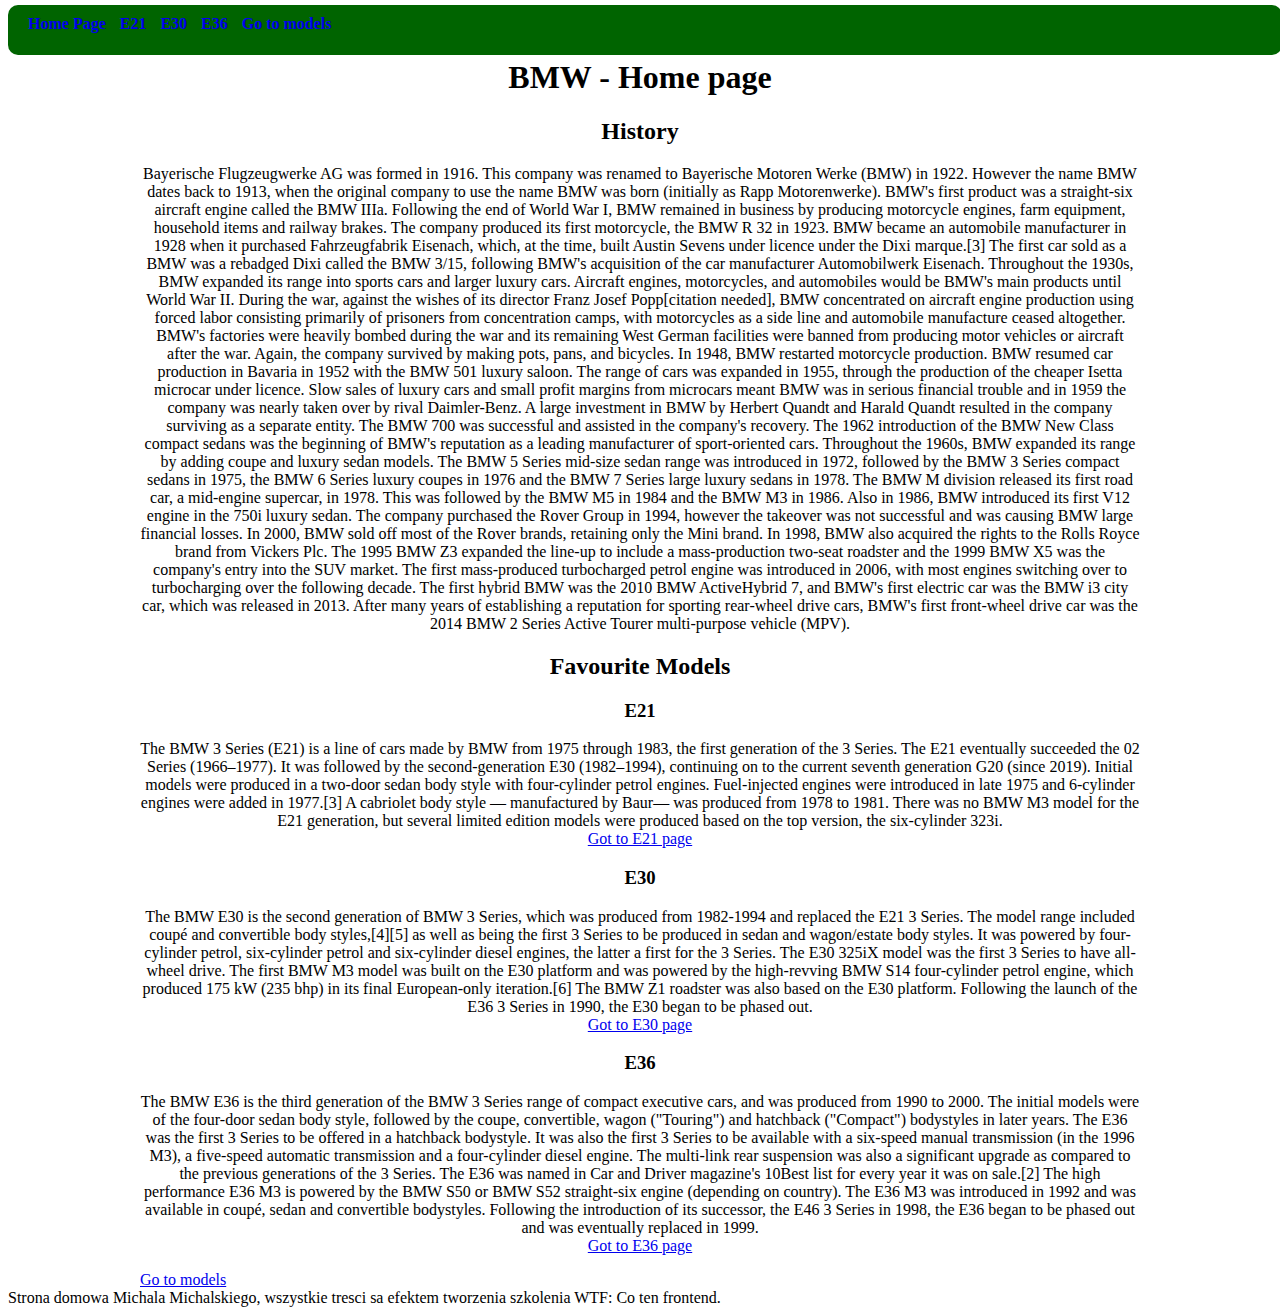
<file: index.html>
<!DOCTYPE html>
<html lang="en">

<head>
  <meta charset="UTF-8">
  <meta name="viewport" content="width=device-width, initial-scale=1.0">
  <meta http-equiv="X-UA-Compatible" content="ie=edge">
  <title>Document</title>
  <link href="style.css" rel="stylesheet" type="text/css">
</head>

<body>

  <header class="body__header">
    <a class="header__a--index"  href="index.html">Home Page</a>
    <a class="header__a--E21" href="E21.html">E21</a>
    <a class="header__a--E30" href="E30.html">E30</a>
    <a class="header__a--E36"  href="E36.html">E36</a>
    <a class="header__a--models"  href="#models">Go to models</a>
  </header>
  <main class="body__main">
    <header>
      <h1 class="main__header">BMW - Home page</h1>
    </header>
    <section class="main__section", class="main__section--history">
      <h2 class="section__header2", class="section__header2--history">History</h2>
      <p>Bayerische Flugzeugwerke AG was formed in 1916. This company was renamed to Bayerische Motoren Werke (BMW) in
        1922. However the name BMW dates back to 1913, when the original company to use the name BMW was born (initially
        as Rapp Motorenwerke). BMW's first product was a straight-six aircraft engine called the BMW IIIa. Following the
        end of World War I, BMW remained in business by producing motorcycle engines, farm equipment, household items
        and railway brakes. The company produced its first motorcycle, the BMW R 32 in 1923.
        BMW became an automobile manufacturer in 1928 when it purchased Fahrzeugfabrik Eisenach, which, at the time,
        built Austin Sevens under licence under the Dixi marque.[3] The first car sold as a BMW was a rebadged Dixi
        called the BMW 3/15, following BMW's acquisition of the car manufacturer Automobilwerk Eisenach. Throughout the
        1930s, BMW expanded its range into sports cars and larger luxury cars.

        Aircraft engines, motorcycles, and automobiles would be BMW's main products until World War II. During the war,
        against the wishes of its director Franz Josef Popp[citation needed], BMW concentrated on aircraft engine
        production using forced labor consisting primarily of prisoners from concentration camps, with motorcycles as a
        side line and automobile manufacture ceased altogether. BMW's factories were heavily bombed during the war and
        its remaining West German facilities were banned from producing motor vehicles or aircraft after the war. Again,
        the company survived by making pots, pans, and bicycles. In 1948, BMW restarted motorcycle production. BMW
        resumed car production in Bavaria in 1952 with the BMW 501 luxury saloon. The range of cars was expanded in
        1955, through the production of the cheaper Isetta microcar under licence. Slow sales of luxury cars and small
        profit margins from microcars meant BMW was in serious financial trouble and in 1959 the company was nearly
        taken over by rival Daimler-Benz. A large investment in BMW by Herbert Quandt and Harald Quandt resulted in the
        company surviving as a separate entity. The BMW 700 was successful and assisted in the company's recovery.

        The 1962 introduction of the BMW New Class compact sedans was the beginning of BMW's reputation as a leading
        manufacturer of sport-oriented cars. Throughout the 1960s, BMW expanded its range by adding coupe and luxury
        sedan models. The BMW 5 Series mid-size sedan range was introduced in 1972, followed by the BMW 3 Series compact
        sedans in 1975, the BMW 6 Series luxury coupes in 1976 and the BMW 7 Series large luxury sedans in 1978.

        The BMW M division released its first road car, a mid-engine supercar, in 1978. This was followed by the BMW M5
        in 1984 and the BMW M3 in 1986. Also in 1986, BMW introduced its first V12 engine in the 750i luxury sedan.

        The company purchased the Rover Group in 1994, however the takeover was not successful and was causing BMW large
        financial losses. In 2000, BMW sold off most of the Rover brands, retaining only the Mini brand.

        In 1998, BMW also acquired the rights to the Rolls Royce brand from Vickers Plc.

        The 1995 BMW Z3 expanded the line-up to include a mass-production two-seat roadster and the 1999 BMW X5 was the
        company's entry into the SUV market.

        The first mass-produced turbocharged petrol engine was introduced in 2006, with most engines switching over to
        turbocharging over the following decade. The first hybrid BMW was the 2010 BMW ActiveHybrid 7, and BMW's first
        electric car was the BMW i3 city car, which was released in 2013. After many years of establishing a reputation
        for sporting rear-wheel drive cars, BMW's first front-wheel drive car was the 2014 BMW 2 Series Active Tourer
        multi-purpose vehicle (MPV).
      </p>
    </section>

    <section class="main__section", class="main_section--models" id="models">
      <h2 class="section__header2", class="section__header2--models">Favourite Models</h2>
      <section class="header2__section">
        <h3 class="section_header3" class="section_header3--E21">E21</h3>
        <p>
          The BMW 3 Series (E21) is a line of cars made by BMW from 1975 through 1983, the first generation of the 3
          Series. The E21 eventually succeeded the 02 Series (1966–1977). It was followed by the second-generation E30
          (1982–1994), continuing on to the current seventh generation G20 (since 2019).

          Initial models were produced in a two-door sedan body style with four-cylinder petrol engines. Fuel-injected
          engines were introduced in late 1975 and 6-cylinder engines were added in 1977.[3] A cabriolet body style —
          manufactured by Baur— was produced from 1978 to 1981.

          There was no BMW M3 model for the E21 generation, but several limited edition models were produced based on
          the top version, the six-cylinder 323i.
        </br>
          <a href="E21.html">Got to E21 page</a>
        </p>
      </section>
      <section class="header2__section">
        <h3 class="section_header3" class="section_header3--E30">E30</h3>
        <p> The BMW E30 is the second generation of BMW 3 Series, which was produced from 1982-1994 and replaced the E21
          3 Series.

          The model range included coupé and convertible body styles,[4][5] as well as being the first 3 Series to be
          produced in sedan and wagon/estate body styles. It was powered by four-cylinder petrol, six-cylinder petrol
          and six-cylinder diesel engines, the latter a first for the 3 Series. The E30 325iX model was the first 3
          Series to have all-wheel drive.

          The first BMW M3 model was built on the E30 platform and was powered by the high-revving BMW S14 four-cylinder
          petrol engine, which produced 175 kW (235 bhp) in its final European-only iteration.[6] The BMW Z1 roadster
          was also based on the E30 platform.

          Following the launch of the E36 3 Series in 1990, the E30 began to be phased out. <br>
          <a class="header__a" href="E30.html">Got to E30 page</a>
        </p>
      </section>
      <section class="header2__section">
        <h3 class="section_header3" class="section_header3--E36">E36</h3>
        <p>
          The BMW E36 is the third generation of the BMW 3 Series range of compact executive cars, and was
          produced from 1990 to 2000. The initial models were of the four-door sedan body style, followed by the
          coupe, convertible, wagon ("Touring") and hatchback ("Compact") bodystyles in later years.

          The E36 was the first 3 Series to be offered in a hatchback bodystyle. It was also the first 3 Series to
          be available with a six-speed manual transmission (in the 1996 M3), a five-speed automatic transmission
          and a four-cylinder diesel engine. The multi-link rear suspension was also a significant upgrade as
          compared to the previous generations of the 3 Series.

          The E36 was named in Car and Driver magazine's 10Best list for every year it was on sale.[2]

          The high performance E36 M3 is powered by the BMW S50 or BMW S52 straight-six engine (depending on
          country). The E36 M3 was introduced in 1992 and was available in coupé, sedan and convertible
          bodystyles.

          Following the introduction of its successor, the E46 3 Series in 1998, the E36 began to be phased out
          and was eventually replaced in 1999.
        </br>
          <a class="header__a" href="E36.html">Got to E36 page</a>
        </p>
      </section>
    </section>
    <a class="header__a" href="#models">Go to models</a>
  </main>
  <footer class="body__footer">Strona domowa Michala Michalskiego, wszystkie tresci sa efektem tworzenia szkolenia WTF: Co ten
    frontend.
  </footer>
  <script src="main.js"></script>
</body>

</html>
</file>
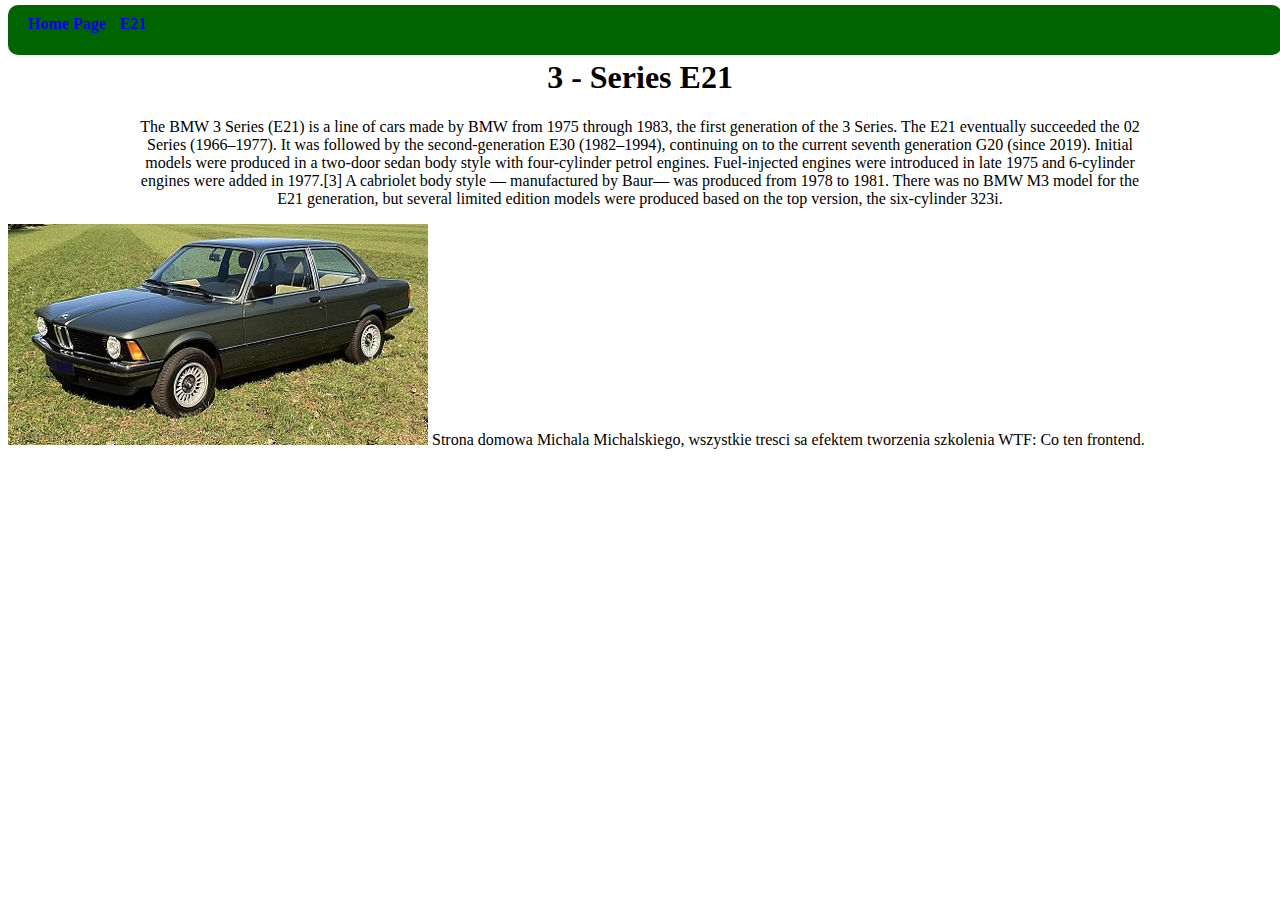
<file: E21.html>
<!DOCTYPE html>
<html lang="en">
  <head>
    <meta charset="UTF-8" />
    <meta name="viewport" content="width=device-width, initial-scale=1.0" />
    <meta http-equiv="X-UA-Compatible" content="ie=edge" />
    <title>Document</title>
    <link href="style.css" rel="stylesheet" type="text/css" />
  </head>
  <body>
    <header class="body__header">
      <a class="header__a--index" href="index.html">Home Page</a>
      <a class="header__a--E21" href="E21.html">E21</a>
    </header>
    <main class="body__main">
      <article class="main__article">
        <header class="article__header">
          <h1>3 - Series E21</h1>
        </header>
        <p class="artilce__paragraph">
          The BMW 3 Series (E21) is a line of cars made by BMW from 1975 through
          1983, the first generation of the 3 Series. The E21 eventually
          succeeded the 02 Series (1966–1977). It was followed by the
          second-generation E30 (1982–1994), continuing on to the current
          seventh generation G20 (since 2019). Initial models were produced in a
          two-door sedan body style with four-cylinder petrol engines.
          Fuel-injected engines were introduced in late 1975 and 6-cylinder
          engines were added in 1977.[3] A cabriolet body style — manufactured
          by Baur— was produced from 1978 to 1981. There was no BMW M3 model for
          the E21 generation, but several limited edition models were produced
          based on the top version, the six-cylinder 323i.
        </p>
      </article>
    </main>
    <footer class="body__footer">
      <img src="E21_BMW_316.jpg" alt="E21 316" />
      Strona domowa Michala Michalskiego, wszystkie tresci sa efektem tworzenia
      szkolenia WTF: Co ten frontend.
    </footer>
  </body>
</html>
</file>
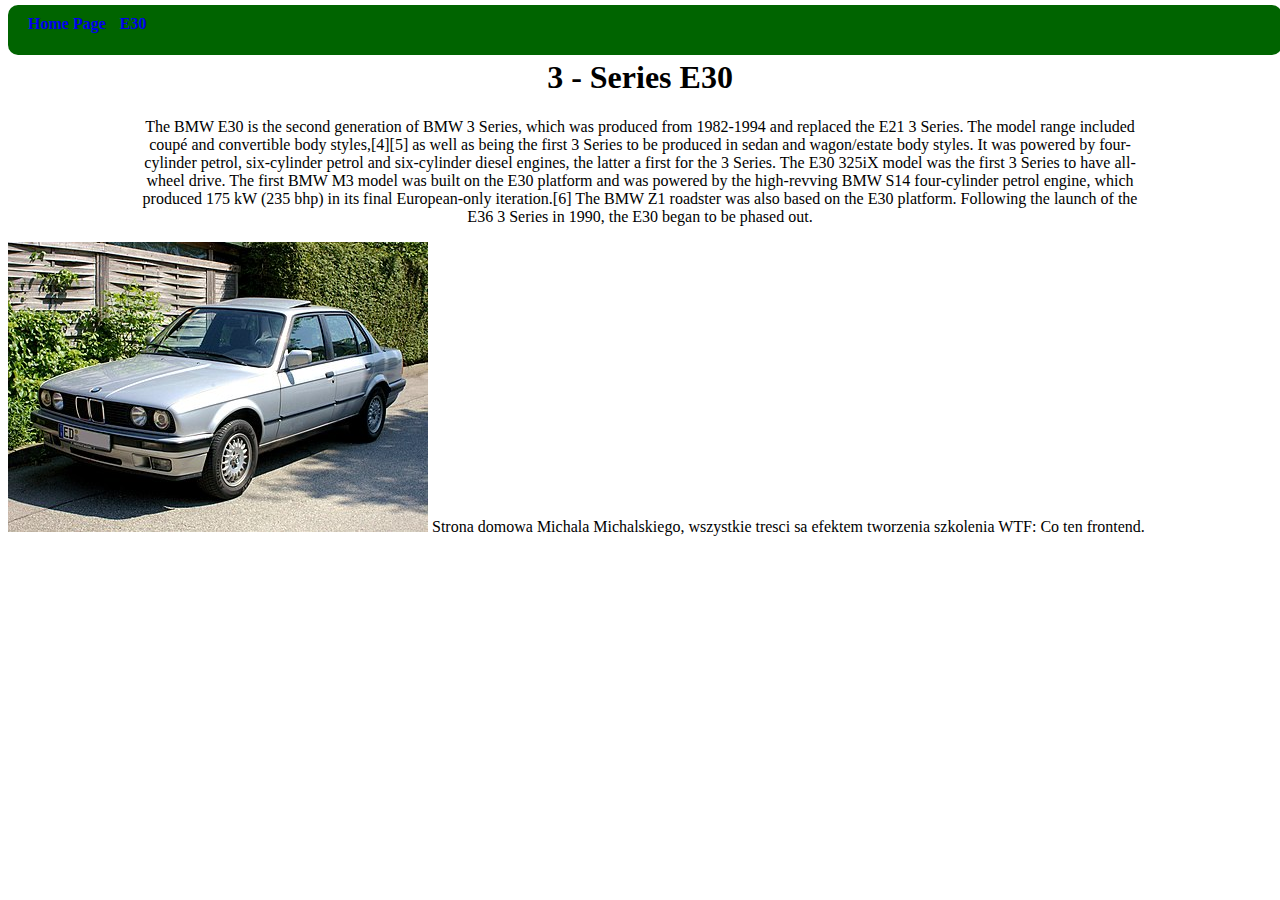
<file: E30.html>
<!DOCTYPE html>
<html lang="en">
  <head>
    <meta charset="UTF-8" />
    <meta name="viewport" content="width=device-width, initial-scale=1.0" />
    <meta http-equiv="X-UA-Compatible" content="ie=edge" />
    <title>Document</title>
    <link href="style.css" rel="stylesheet" type="text/css" />
  </head>

  <body>
    <header class="body__header">
      <a class="header__a--index" href="index.html">Home Page</a>
      <a class="header__a--E30" href="E30.html">E30</a>
    </header>
    <main class="body__main">
      <article class="main__article">
        <header class="article__header">
          <h1>3 - Series E30</h1>
        </header>
        <p class="artilce__paragraph">
          The BMW E30 is the second generation of BMW 3 Series, which was
          produced from 1982-1994 and replaced the E21 3 Series. The model range
          included coupé and convertible body styles,[4][5] as well as being the
          first 3 Series to be produced in sedan and wagon/estate body styles.
          It was powered by four-cylinder petrol, six-cylinder petrol and
          six-cylinder diesel engines, the latter a first for the 3 Series. The
          E30 325iX model was the first 3 Series to have all-wheel drive. The
          first BMW M3 model was built on the E30 platform and was powered by
          the high-revving BMW S14 four-cylinder petrol engine, which produced
          175 kW (235 bhp) in its final European-only iteration.[6] The BMW Z1
          roadster was also based on the E30 platform. Following the launch of
          the E36 3 Series in 1990, the E30 began to be phased out.
        </p>
      </article>
    </main>
    <footer class="body__footer">
      <img src="E30_BMW_316.jpg" alt="E30 coupe" />
      Strona domowa Michala Michalskiego, wszystkie tresci sa efektem tworzenia
      szkolenia WTF: Co ten frontend.
    </footer>
  </body>
</html>
</file>
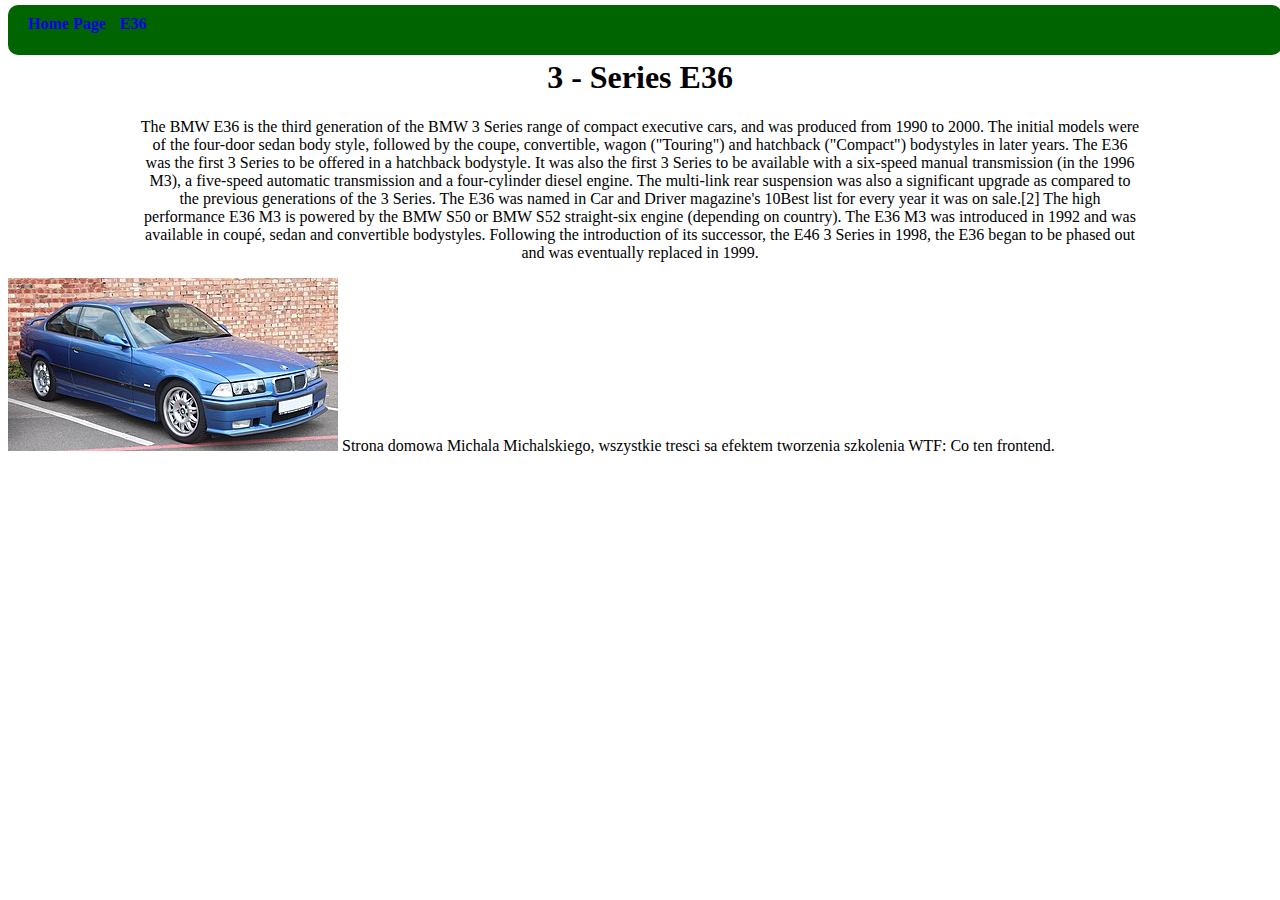
<file: E36.html>
<!DOCTYPE html>
<html lang="en">
  <head>
    <meta charset="UTF-8" />
    <meta name="viewport" content="width=device-width, initial-scale=1.0" />
    <meta http-equiv="X-UA-Compatible" content="ie=edge" />
    <title>Document</title>
    <link href="style.css" rel="stylesheet" type="text/css" />
  </head>

  <body>
    <header class="body__header">
      <a class="header__a--index" href="index.html">Home Page</a>
      <a class="header__a--E36" href="E36.html">E36</a>
    </header>
    <main class="body__main">
      <article class="main__article">
        <header class="article__header">
          <h1>3 - Series E36</h1>
        </header>
        <p class="artilce__paragraph">
          The BMW E36 is the third generation of the BMW 3 Series range of
          compact executive cars, and was produced from 1990 to 2000. The
          initial models were of the four-door sedan body style, followed by the
          coupe, convertible, wagon ("Touring") and hatchback ("Compact")
          bodystyles in later years. The E36 was the first 3 Series to be
          offered in a hatchback bodystyle. It was also the first 3 Series to be
          available with a six-speed manual transmission (in the 1996 M3), a
          five-speed automatic transmission and a four-cylinder diesel engine.
          The multi-link rear suspension was also a significant upgrade as
          compared to the previous generations of the 3 Series. The E36 was
          named in Car and Driver magazine's 10Best list for every year it was
          on sale.[2] The high performance E36 M3 is powered by the BMW S50 or
          BMW S52 straight-six engine (depending on country). The E36 M3 was
          introduced in 1992 and was available in coupé, sedan and convertible
          bodystyles. Following the introduction of its successor, the E46 3
          Series in 1998, the E36 began to be phased out and was eventually
          replaced in 1999.
        </p>
      </article>
    </main>
    <footer class="body__footer">
      <img src="E36 1998_BMW_M3_Coupe_3.2.jpg" alt="E36 M3 Coupe" />
      Strona domowa Michala Michalskiego, wszystkie tresci sa efektem tworzenia
      szkolenia WTF: Co ten frontend.
    </footer>
  </body>
</html>
</file>
<file: style.css>
.body__header{
    width: 98%;
    min-width: 420px;
    height: 30px;
    background-color: darkgreen;
    padding: 10px 10px 10px 10px;
    text-align: left;
    position: fixed;
    top: 5px;
    border-radius: 10px;;
}
.header__a--index, .header__a--E21, .header__a--E30, .header__a--E36, .header__a--models{
    text-decoration: none;
    outline: none;
    font-weight: bold;
    box-sizing: border-box;
    display: inline;
    padding-left: 10px;;
    top: 3px;
}
.header__a--index:hover{
    color: red;
}
.header__a--E21:hover{
    color: black;
    background-color: blue;
}
.header__a--E30:hover{
    color: black;
    background-color: white;
}
.header__a--E36:hover{
    color: white;
    background-color: black;
}
.body__main{
    padding-top: 30px;
    max-width: 1000px;
    margin: auto;
}
.main__header{
    color: black;
    font-weight: bolder;
    text-align: center;
}
.main__section, .main__article{
    text-align: center;
}
</file>
